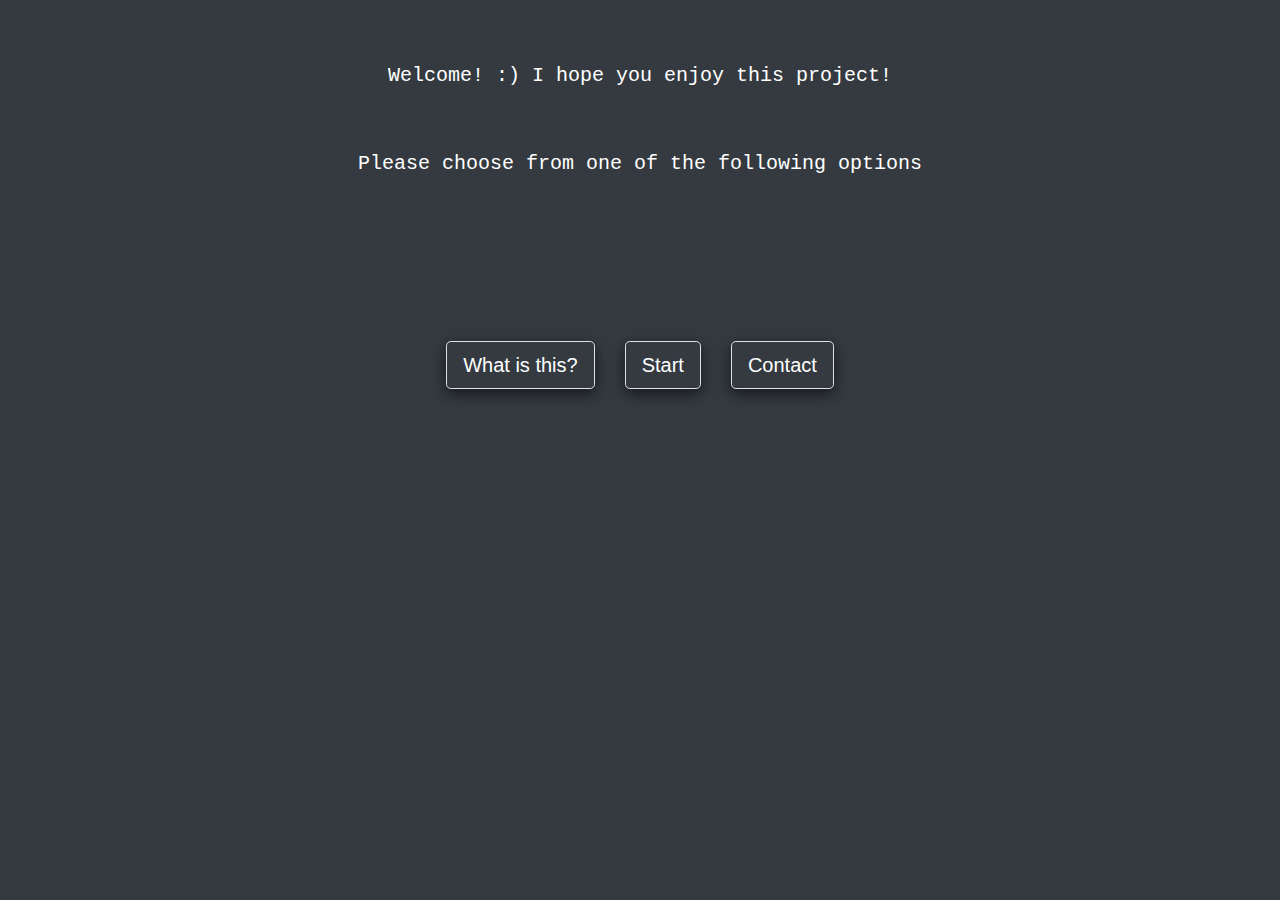
<file: index.html>
<!DOCTYPE html>
<html lang="en">
<head>
    <meta charset="UTF-8">
    <meta name="viewport" content="width=device-width, initial-scale=1.0">
    <title>CPU Visualizer</title>
    <link rel="icon" href= "favicon.ico">
    <link rel="stylesheet" href="styles.css">
    <link rel="stylesheet" href="https://stackpath.bootstrapcdn.com/bootstrap/4.5.2/css/bootstrap.min.css" integrity="sha384-JcKb8q3iqJ61gNV9KGb8thSsNjpSL0n8PARn9HuZOnIxN0hoP+VmmDGMN5t9UJ0Z" crossorigin="anonymous">
</head>
<body class = "bg-dark">
    <script>document.body.className += ' fade-out';</script>
    
    <div class = "d-flex-column">
    <h1 class = "fadeIt text-white ">Welcome! :) I hope you enjoy this project!</h1>
 
    <h1 class = "fadeSecond text-white">Please choose from one of the following options</h1>
    </div>
    <!-- d-flex justify-content-center -->
    <div class = "d-flex justify-content-center outsideDiv">
        <div class = "d-flex justify-content-center bouncing" >
        <button type="button"onclick = "whatsThis()" class="btn btn-secondary btn-lg btn-dark border">What is this?</button>
        <button type="button" onclick = "startLoad()" class="btn btn-secondary btn-lg btn-dark border">Start</button>
        <button type="button" onclick = "contactLoad()" class="btn btn-secondary btn-lg btn-dark border">Contact</button>
        </div>
    </div>

    <script src="https://ajax.googleapis.com/ajax/libs/jquery/3.5.1/jquery.min.js"></script>
    <script src="index.js"></script>
    <script src="https://code.jquery.com/jquery-3.5.1.slim.min.js" integrity="sha384-DfXdz2htPH0lsSSs5nCTpuj/zy4C+OGpamoFVy38MVBnE+IbbVYUew+OrCXaRkfj" crossorigin="anonymous"></script>
    <script src="https://cdn.jsdelivr.net/npm/popper.js@1.16.1/dist/umd/popper.min.js" integrity="sha384-9/reFTGAW83EW2RDu2S0VKaIzap3H66lZH81PoYlFhbGU+6BZp6G7niu735Sk7lN" crossorigin="anonymous"></script>
    <script src="https://stackpath.bootstrapcdn.com/bootstrap/4.5.2/js/bootstrap.min.js" integrity="sha384-B4gt1jrGC7Jh4AgTPSdUtOBvfO8shuf57BaghqFfPlYxofvL8/KUEfYiJOMMV+rV" crossorigin="anonymous"></script>
</body>
</html>
</file>
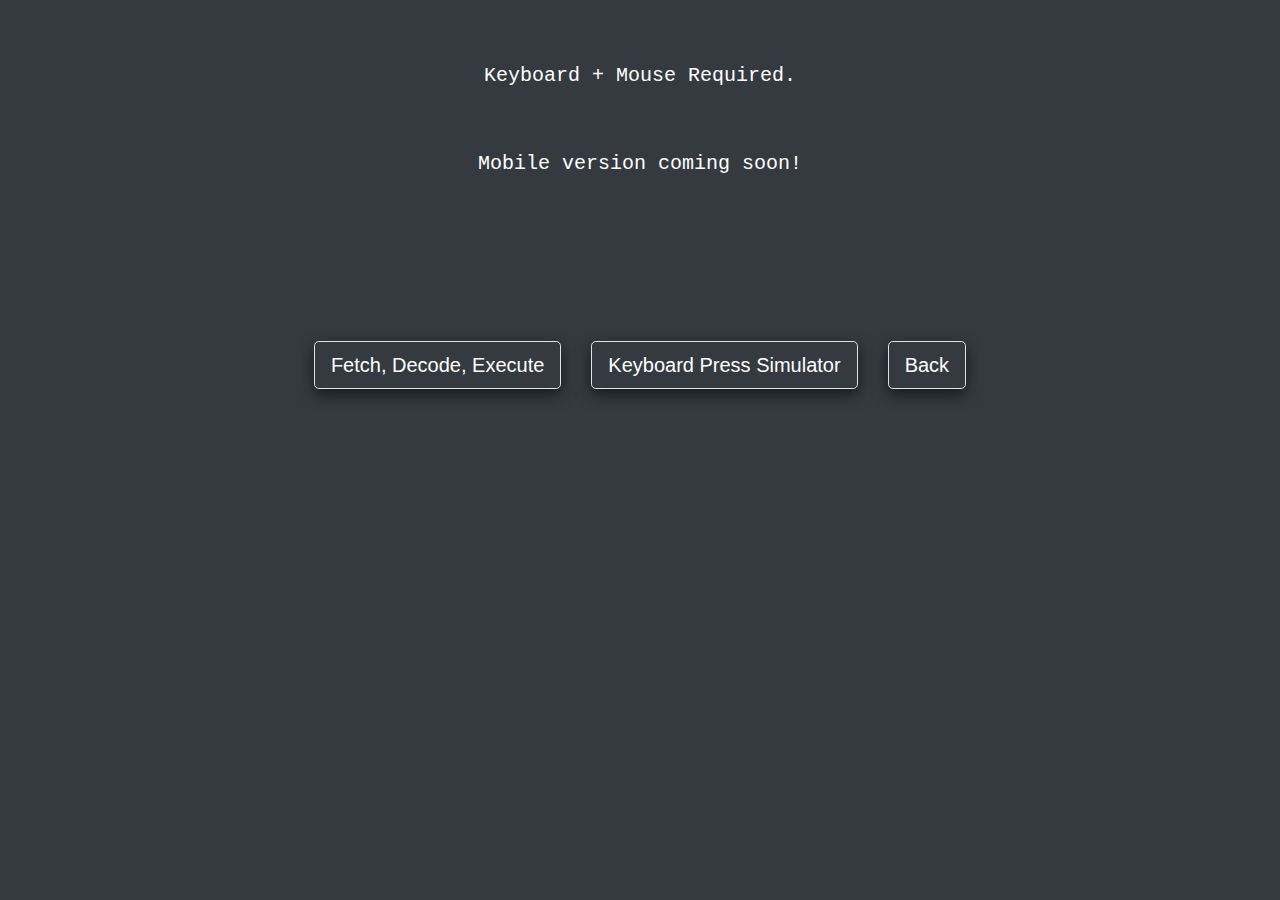
<file: startSelector.html>
<!DOCTYPE html>
<html lang="en">
<head>
    <meta charset="UTF-8">
    <meta name="viewport" content="width=device-width, initial-scale=1.0">
    <title>startSelector</title>
    <link rel="icon" href= "favicon.ico">
    <link rel="stylesheet" href="styles.css">
    <link rel="stylesheet" href="https://stackpath.bootstrapcdn.com/bootstrap/4.5.2/css/bootstrap.min.css" integrity="sha384-JcKb8q3iqJ61gNV9KGb8thSsNjpSL0n8PARn9HuZOnIxN0hoP+VmmDGMN5t9UJ0Z" crossorigin="anonymous">
</head>
<body class = "bg-dark">
    <script>document.body.className += ' fade-out';</script>


    <div class = "d-flex-column">
 
    <h1 class = "fadeSecond text-white">Keyboard + Mouse Required.</h1>
    <h1 class = "fadeIt text-white ">Mobile version coming soon!</h1>
    
    </div>
    </div>
    <div class = "d-flex justify-content-center outsideDiv">
        <div class = "d-flex justify-content-center bouncing" >
            <button type="button" class="btn btn-secondary btn-lg btn-dark border">Fetch, Decode, Execute</button>
            <button type="button" class="btn btn-secondary btn-lg btn-dark border ">Keyboard Press Simulator</button>
            <button type="button" onclick = "homeMenu()" class="btn btn-secondary btn-lg btn-dark border">Back</button>
        </div>
    </div>

    





    <script src="https://ajax.googleapis.com/ajax/libs/jquery/3.5.1/jquery.min.js"></script>
    <script src="index.js"></script>
    <script src="https://code.jquery.com/jquery-3.5.1.slim.min.js" integrity="sha384-DfXdz2htPH0lsSSs5nCTpuj/zy4C+OGpamoFVy38MVBnE+IbbVYUew+OrCXaRkfj" crossorigin="anonymous"></script>
    <script src="https://cdn.jsdelivr.net/npm/popper.js@1.16.1/dist/umd/popper.min.js" integrity="sha384-9/reFTGAW83EW2RDu2S0VKaIzap3H66lZH81PoYlFhbGU+6BZp6G7niu735Sk7lN" crossorigin="anonymous"></script>
    <script src="https://stackpath.bootstrapcdn.com/bootstrap/4.5.2/js/bootstrap.min.js" integrity="sha384-B4gt1jrGC7Jh4AgTPSdUtOBvfO8shuf57BaghqFfPlYxofvL8/KUEfYiJOMMV+rV" crossorigin="anonymous"></script>
</body>
</html>
</file>
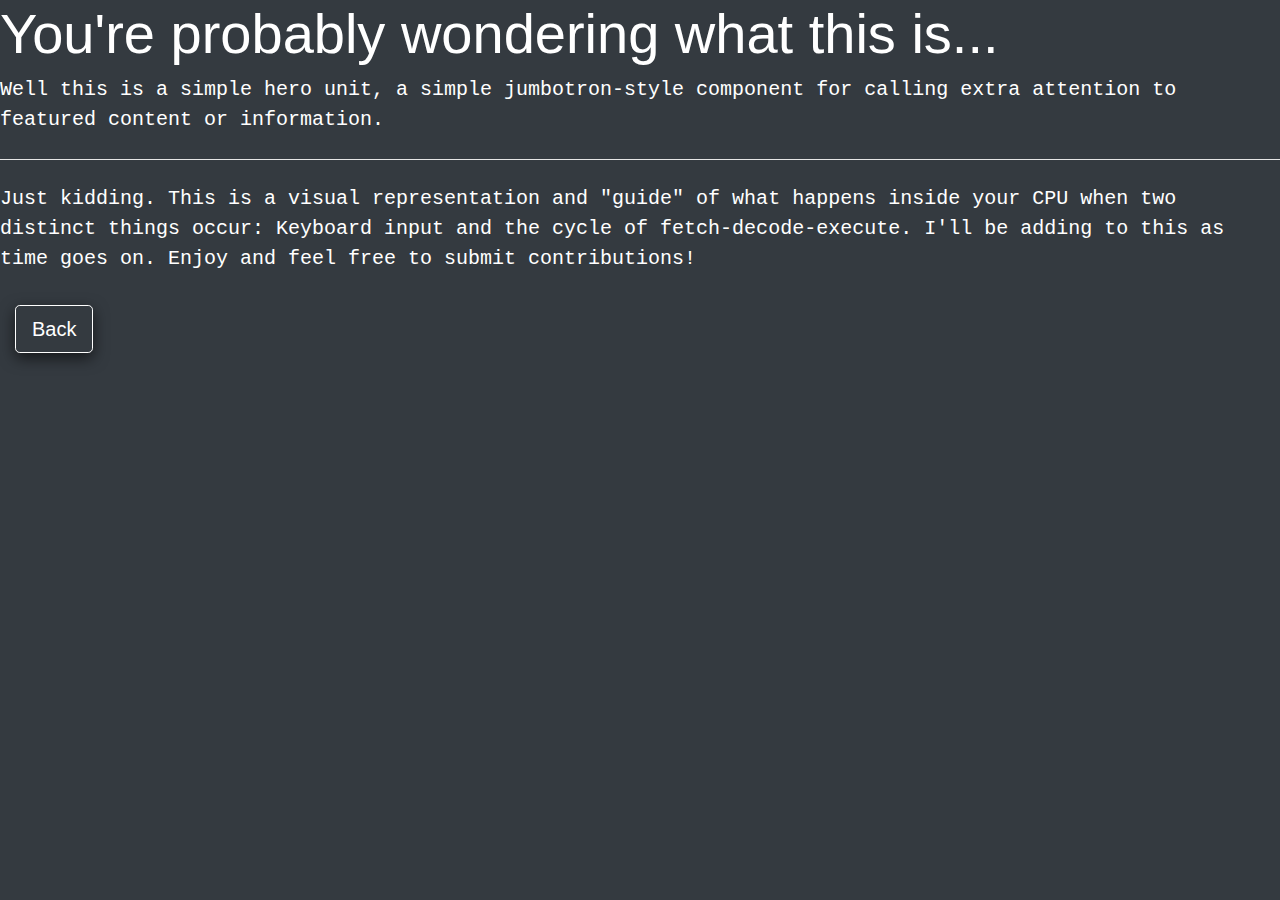
<file: whatsThis.html>
<!DOCTYPE html>
<html lang="en" class = "bg-dark">

<head>
    <meta charset="UTF-8">
    <meta name="viewport" content="width=device-width, initial-scale=1.0">
    <title>whatsThis</title>
    <link rel="icon" href= "favicon.ico">
    <link rel="stylesheet" href="styles.css">
    <link rel="stylesheet" href="https://stackpath.bootstrapcdn.com/bootstrap/4.5.2/css/bootstrap.min.css" integrity="sha384-JcKb8q3iqJ61gNV9KGb8thSsNjpSL0n8PARn9HuZOnIxN0hoP+VmmDGMN5t9UJ0Z" crossorigin="anonymous">
</head>
<body class = "bg-dark">
    <script>document.body.className += ' fade-out';</script>
        <h1 class="display-4 text-white">You're probably wondering what this is...</h1>
        <p class="lead text-white">Well this is a simple hero unit, a simple jumbotron-style component for calling extra attention to featured content or information.</p>
        <hr class="my-4" color = 'white'>
        <p class = "text-white">Just kidding. This is a visual representation and "guide" of what happens inside your CPU when two distinct
            things occur: Keyboard input and the cycle of fetch-decode-execute. I'll be adding to this as time goes on. Enjoy and feel free to submit contributions!</p>
        <a class="btn btn-dark btn-lg border-white slideIn" onclick = "homeMenu()" >Back</a>


<script src="https://ajax.googleapis.com/ajax/libs/jquery/3.5.1/jquery.min.js"></script>
<script src="index.js"></script>
<script src="https://code.jquery.com/jquery-3.5.1.slim.min.js" integrity="sha384-DfXdz2htPH0lsSSs5nCTpuj/zy4C+OGpamoFVy38MVBnE+IbbVYUew+OrCXaRkfj" crossorigin="anonymous"></script>
<script src="https://cdn.jsdelivr.net/npm/popper.js@1.16.1/dist/umd/popper.min.js" integrity="sha384-9/reFTGAW83EW2RDu2S0VKaIzap3H66lZH81PoYlFhbGU+6BZp6G7niu735Sk7lN" crossorigin="anonymous"></script>
<script src="https://stackpath.bootstrapcdn.com/bootstrap/4.5.2/js/bootstrap.min.js" integrity="sha384-B4gt1jrGC7Jh4AgTPSdUtOBvfO8shuf57BaghqFfPlYxofvL8/KUEfYiJOMMV+rV" crossorigin="anonymous"></script>
  

</body>
</html>
</file>
<file: styles.css>
.btn{
    margin: 15px;
    cursor: pointer;
    box-shadow:  0px 5px 15px 0px rgba(0,0,0,0.6);
}

.fab{
  margin: 15px;
  cursor: pointer;
}

.fas{
  margin: 15px;
}


.bouncing {
    
  animation-duration: 3s;
  animation-name: bouncing;
  animation-iteration-count: infinite;
  font-size: 2em;
}

@keyframes bouncing {
    
    50% {
      animation-timing-function: cubic-bezier(0.755, 0.050, 0.655, 0.060);
      transform: translate3d(0, -10px, 0);
    }

  }

.slideIn{
  animation-duration: 2s;
  animation-name: slideIn;
  animation-iteration-count: 1;
  font-size: 2em
}

@keyframes slideIn{
  20%{
    animation-timing-function: cubic-bezier(0.075, 0.050, 0.655, 0.060);
    transform: translate3d(0, -3px,  0);
  }
}
  
.outsideDiv{
  margin-top: 150px;
}



  body {
    opacity: 1;
    transition: 1s opacity;
}

  body.fade-out {
    opacity: 0;
    transition: none;
}


p{
    font-family: "Courier";
    font-size: 20px;
    width: auto;
  }
  
.fadeIt{
  font-family: "Courier";
  font-size: 20px;
  overflow: hidden;
  text-align: center;
  margin-top: 5%;
  width:100%;
  animation: type 4s steps(700, end); 
}
.fadeSecond{
    font-family: "Courier";
    font-size: 20px;
    overflow: hidden;
    text-align: center;
    margin-top: 5%;
    width: 100%;
    animation: type 3s steps(700, end);
}


@keyframes type{
  from { width: 95%;}
} 


​#test{
    display: none;   
}

.centerThisDiv{
  height: 400px;
  width: 800px;
  display: flex;
  flex-direction: column;
  justify-content: center;
  
}
</file>
